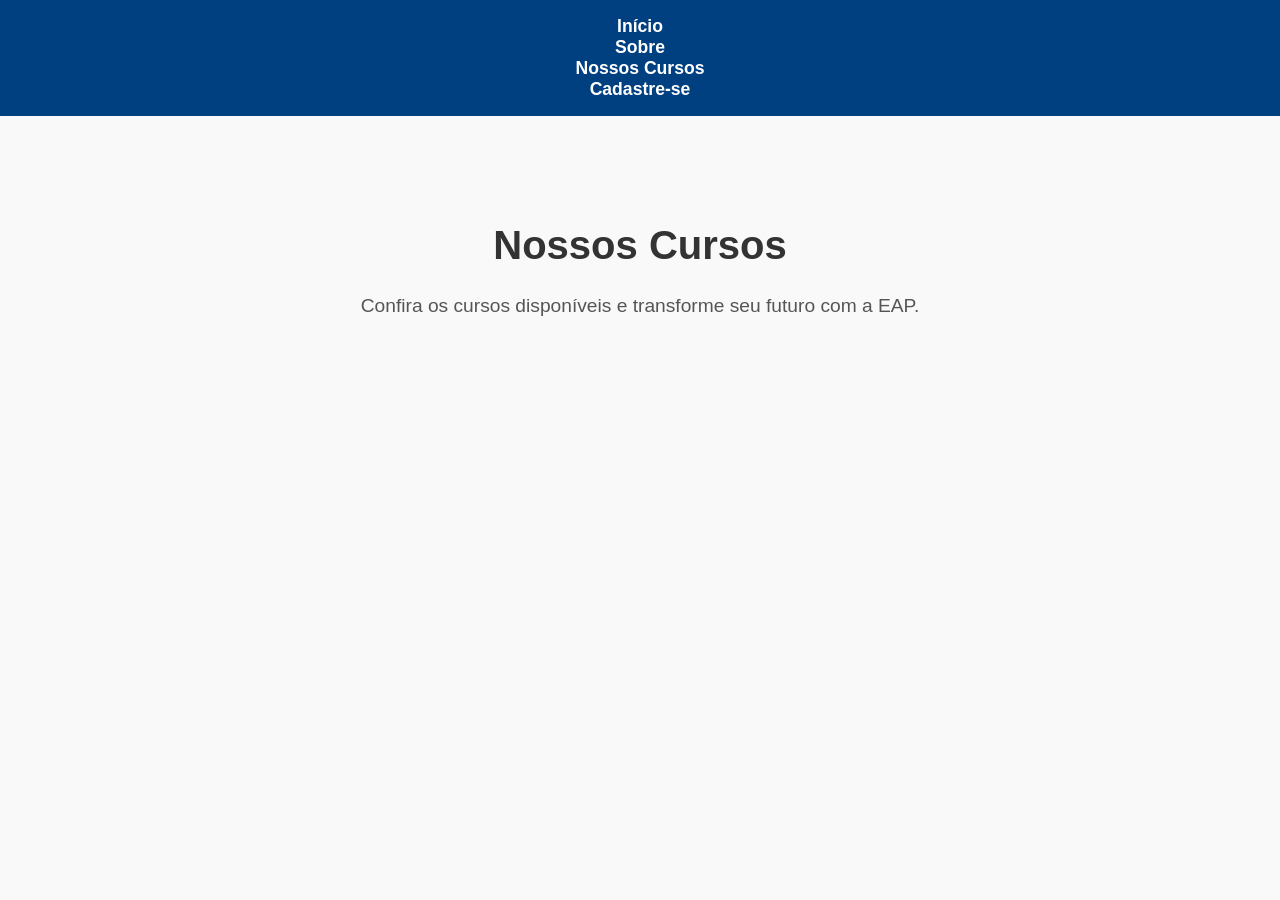
<file: cursos/index.html>
<!DOCTYPE html>
<html lang="pt-BR">
<head>
  <meta charset="UTF-8" />
  <meta name="viewport" content="width=device-width, initial-scale=1.0"/>
  <title>EAP - Cursos</title>
  <style>
    body {
      font-family: Arial, Helvetica, sans-serif;
      background-color: #f9f9f9;
      margin: 0;
      padding: 0;
    }

    nav {
      background-color: #004080;
      padding: 1rem;
      text-align: center;
    }

    nav a {
      color: white;
      text-decoration: none;
      margin: 0 15px;
      font-weight: bold;
      font-size: 1.1rem;
    }

    nav a:hover {
      text-decoration: underline;
    }

    main {
      text-align: center;
      padding-top: 80px;
    }

    h1 {
      font-size: 2.5rem;
      color: #333;
    }

    p {
      font-size: 1.2rem;
      color: #555;
      margin-top: 10px;
    }
  </style>
</head>
<body>
  <nav>
    <a href="../index.html">Início</a> <br>
    <a href="../sobre/index.html">Sobre</a> <br>
    <a href="index.html">Nossos Cursos</a> <br>
    <a href="../cadastro/index.html">Cadastre-se</a> <br>
  </nav>

  <main>
    <h1>Nossos Cursos</h1>
    <p>Confira os cursos disponíveis e transforme seu futuro com a EAP.</p>
  </main>
</body>
</html>
</file>
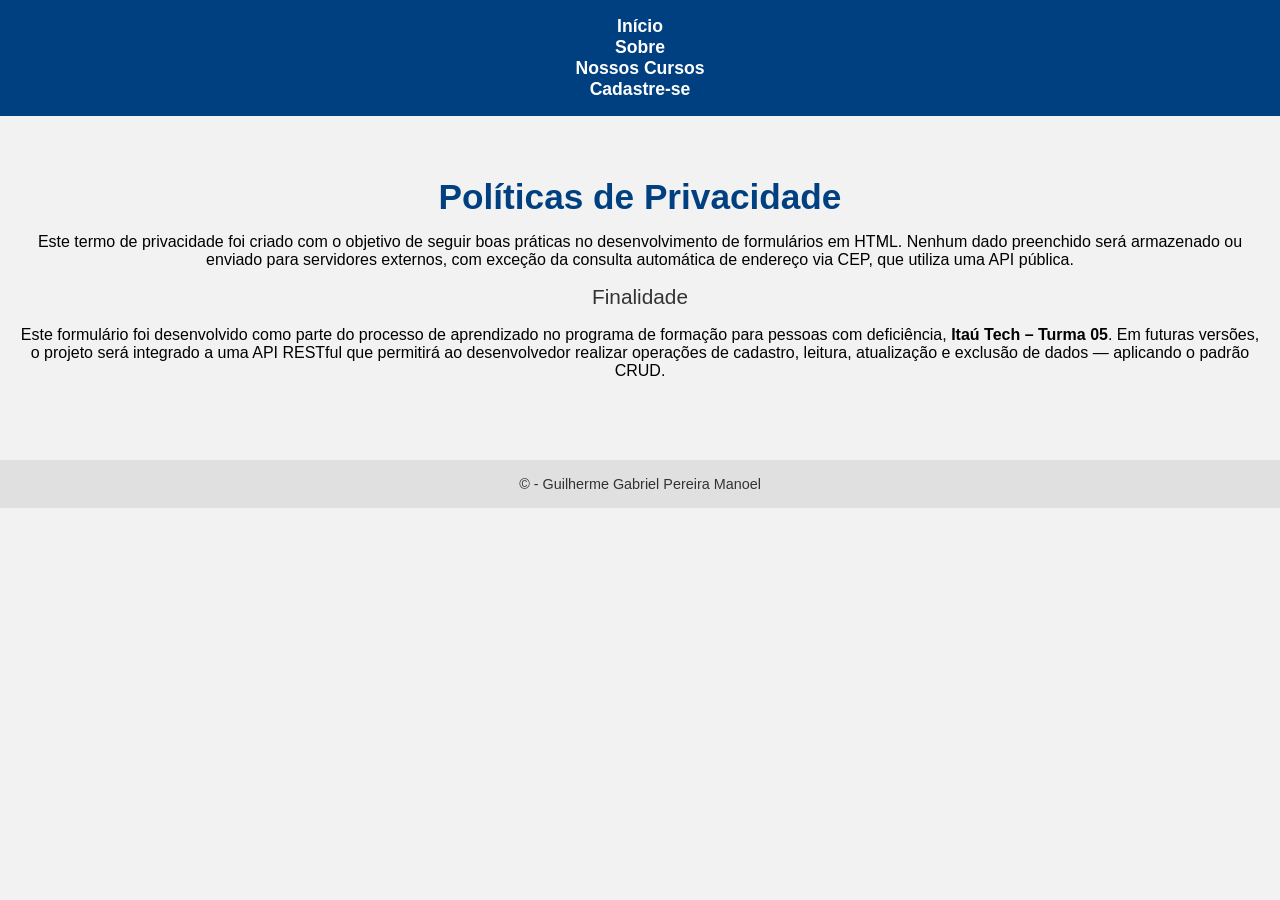
<file: cadastro/privacidade.html>
<!DOCTYPE html>
<html lang="pt-br">
<head>
  <meta charset="UTF-8">
  <meta http-equiv="X-UA-Compatible" content="IE=edge">
  <meta name="viewport" content="width=device-width, initial-scale=1.0">
  <title>Políticas de Privacidade || EAP</title>
  <link rel="stylesheet" href="style.css">
</head>
<body>
  <nav>
    <a href="../index.html">Início</a> <br>
    <a href="../sobre/index.html">Sobre</a> <br>
    <a href="../cursos/index.html">Nossos Cursos</a> <br>
    <a href="index.html">Cadastre-se</a> <br>
  </nav>

  <section>
    <h1>Políticas de Privacidade</h1>
    <p>
      Este termo de privacidade foi criado com o objetivo de seguir boas práticas no desenvolvimento de formulários em HTML.
      Nenhum dado preenchido será armazenado ou enviado para servidores externos, com exceção da consulta automática de endereço
      via CEP, que utiliza uma API pública.
    </p>

    <h2>Finalidade</h2>
    <p>
      Este formulário foi desenvolvido como parte do processo de aprendizado no programa de formação para pessoas com deficiência,
      <strong>Itaú Tech – Turma 05</strong>. Em futuras versões, o projeto será integrado a uma API RESTful que permitirá ao
      desenvolvedor realizar operações de cadastro, leitura, atualização e exclusão de dados — aplicando o padrão CRUD.
    </p>
  </section>

  <footer>
    &#169; - Guilherme Gabriel Pereira Manoel
  </footer>
</body>
</html>
</file>
<file: cadastro/style.css>
/* Estilo base */
body {
    font-family: Arial, Helvetica, sans-serif;
    background-color: #f2f2f2;
    margin: 0;
    padding: 0;
}

/* Navbar */
nav {
    background-color: #004080;
    padding: 1rem;
    text-align: center;
}

nav a {
    color: white;
    text-decoration: none;
    display: inline-block;
    margin: 0 10px;
    font-weight: bold;
    font-size: 1.1rem;
}

nav a:hover {
    text-decoration: underline;
}

/* Seção de abertura */
section {
    padding: 2rem 1rem;
    text-align: center;
}

section h1 {
    font-size: 2.2rem;
    color: #004080;
    margin-bottom: 0.5rem;
}

section h2 {
    font-size: 1.3rem;
    color: #333;
    font-weight: normal;
    margin-top: 0;
}

/* Formulário */
main {
    max-width: 600px;
    margin: 0 auto;
    background-color: white;
    padding: 2rem;
    border-radius: 8px;
    box-shadow: 0 0 10px rgba(0, 0, 0, 0.1);
}

form {
    display: flex;
    flex-direction: column;
}

fieldset {
    margin-bottom: 1.5rem;
    border: 1px solid #ccc;
    padding: 1rem;
    border-radius: 4px;
}

legend h3 {
    margin: 0;
    font-size: 1.2rem;
    color: #004080;
}

label {
    margin-bottom: 0.3rem;
    font-weight: bold;
    color: #333;
}

input,
select,
textarea {
    padding: 10px;
    margin-bottom: 1rem;
    border: 1px solid #ccc;
    border-radius: 4px;
    font-size: 1rem;
    width: 100%;
    box-sizing: border-box;
}

input:focus,
select:focus,
textarea:focus {
    border-color: #004080;
    outline: none;
}

button,
input[type="submit"],
input[type="reset"] {
    padding: 10px;
    background-color: #004080;
    color: white;
    border: none;
    border-radius: 4px;
    font-weight: bold;
    cursor: pointer;
    transition: background-color 0.3s;
}

button:hover,
input[type="submit"]:hover,
input[type="reset"]:hover {
    background-color: #003366;
}

/* Rodapé */
footer {
    text-align: center;
    padding: 1rem;
    background-color: #e0e0e0;
    color: #333;
    font-size: 0.9rem;
    margin-top: 2rem;
}
</file>
